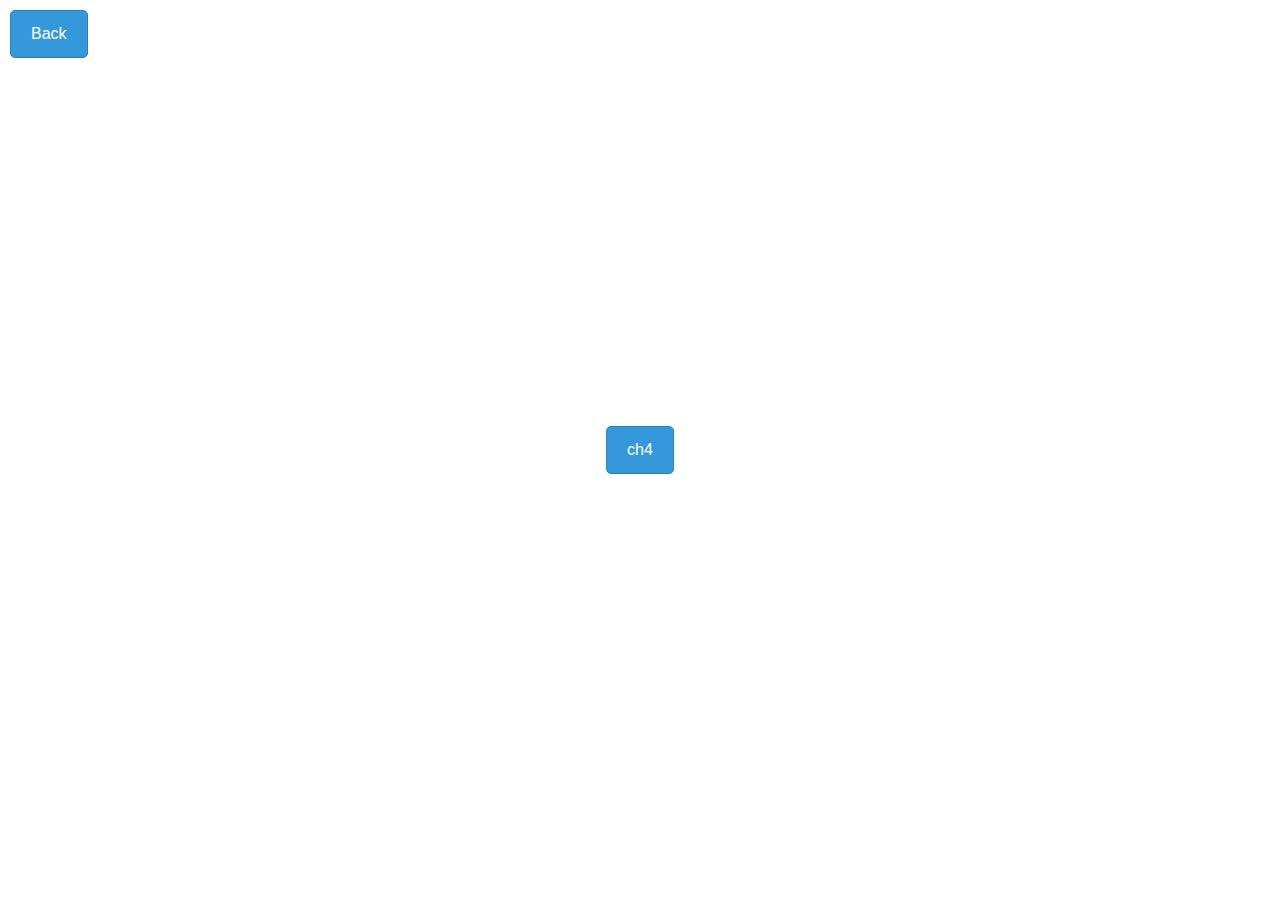
<file: index.html>
<!DOCTYPE html>

<!--
 // WEBSITE: https://themefisher.com
 // TWITTER: https://twitter.com/themefisher
 // FACEBOOK: https://www.facebook.com/themefisher
 // GITHUB: https://github.com/themefisher/
-->

<html lang="en">

<head>
    <meta charset="utf-8">
    <title>Home</title>
    <meta http-equiv="X-UA-Compatible" content="IE=edge">
    <meta name="viewport" content="width=device-width, initial-scale=1, shrink-to-fit=no">

    <!--Favicon-->
    <!-- THEME CSS
	================================================== -->
    <!-- Bootstrap -->
    <link rel="stylesheet" href="./theme/plugins/bulma/bulma.min.css">
    <!-- Themify -->
    <link rel="stylesheet" href="./theme/plugins/themify/css/themify-icons.css">
    <link rel="stylesheet" href="./theme/plugins/slick-carousel/slick-theme.css">
    <link rel="stylesheet" href="./theme/plugins/slick-carousel/slick.css">
    <!-- Slick Carousel -->
    <link rel="stylesheet" href="./theme/plugins/owl-carousel/owl.carousel.min.css">
    <link rel="stylesheet" href="./theme/plugins/owl-carousel/owl.theme.default.min.css">
    <link rel="stylesheet" href="./theme/plugins/magnific-popup/magnific-popup.css">
    <!-- manin stylesheet -->
    <link rel="stylesheet" href="./theme/css/style.css">
</head>
<style>
   body {
       margin: 0; /* Menghapus margin default pada body */
       padding: 0; /* Menghapus padding default pada body */
       font-family: Arial, sans-serif; /* Menggunakan font Arial atau font sans-serif */
   }

   .back-button {
       position: absolute;
       top: 10px; /* Jarak dari atas sebanyak 10 piksel */
       left: 10px; /* Jarak dari kiri sebanyak 10 piksel */
   }

   .back-button a {
       display: inline-block;
       padding: 10px 20px;
       text-decoration: none;
       background-color: #3498db; /* Warna latar belakang tombol */
       color: #ffffff; /* Warna teks pada tombol */
       border-radius: 5px; /* Sudut lengkung tombol */
       border: 1px solid #2980b9; /* Warna border tombol */
       transition: background-color 0.3s ease; /* Efek transisi saat hover */
   }

   .back-button a:hover {
       background-color: #2980b9; /* Warna latar belakang tombol saat hover */
   }
   .ch4 {
       position: absolute;
       top: 50%;
       left: 50%;
       transform: translate(-50%, -50%);
   }

   .ch4 a {
       display: inline-block;
       padding: 10px 20px;
       text-decoration: none;
       background-color: #3498db;
       color: #ffffff;
       border-radius: 5px;
       border: 1px solid #2980b9;
       transition: background-color 0.3s ease;
   }

   .ch4 a:hover {
       background-color: #2980b9;
   }
</style>
<body>
   <div class="back-button">
      <a href="https://fancyyy21.github.io/" onclick="history.back()">Back</a>
  </div>

   <div class="ch4">
      <a href="https://fancyyy21.github.io/Ch4/gis4">ch4</a>
  </div>
<!--footer end-->

<!-- THEME JAVASCRIPT FILES
================================================== -->
<!-- initialize jQuery Library -->
<script type="module" src="./theme/plugins/jquery/jquery.js"></script>
<!-- Owl caeousel -->
<script type="module" src="./theme/plugins/owl-carousel/owl.carousel.min.js"></script>
<script type="module" src="./theme/plugins/slick-carousel/slick.min.js"></script>
<script type="module" src="./theme/plugins/magnific-popup/magnific-popup.js"></script>
<!-- main js -->
<script type="module" src="./theme/js/custom.js"></script>


</body>
</html>
</file>
<file: theme/plugins/themify/css/themify-icons.css>
@font-face {
	font-family: 'themify';
	src:url('../fonts/themify.eot');
	src:url('../fonts/themify.eot?#iefix') format('embedded-opentype'),
		url('../fonts/themify.woff') format('woff'),
		url('../fonts/themify.ttf') format('truetype'),
		url('../fonts/themify.svg') format('svg');
	font-weight: normal;
	font-style: normal;
}

[class^="ti-"], [class*=" ti-"] {
	font-family: 'themify';
	speak: none;
	font-style: normal;
	font-weight: normal;
	font-variant: normal;
	text-transform: none;
	line-height: 1;

	/* Better Font Rendering =========== */
	-webkit-font-smoothing: antialiased;
	-moz-osx-font-smoothing: grayscale;
}

.ti-wand:before {
	content: "\e600";
}
.ti-volume:before {
	content: "\e601";
}
.ti-user:before {
	content: "\e602";
}
.ti-unlock:before {
	content: "\e603";
}
.ti-unlink:before {
	content: "\e604";
}
.ti-trash:before {
	content: "\e605";
}
.ti-thought:before {
	content: "\e606";
}
.ti-target:before {
	content: "\e607";
}
.ti-tag:before {
	content: "\e608";
}
.ti-tablet:before {
	content: "\e609";
}
.ti-star:before {
	content: "\e60a";
}
.ti-spray:before {
	content: "\e60b";
}
.ti-signal:before {
	content: "\e60c";
}
.ti-shopping-cart:before {
	content: "\e60d";
}
.ti-shopping-cart-full:before {
	content: "\e60e";
}
.ti-settings:before {
	content: "\e60f";
}
.ti-search:before {
	content: "\e610";
}
.ti-zoom-in:before {
	content: "\e611";
}
.ti-zoom-out:before {
	content: "\e612";
}
.ti-cut:before {
	content: "\e613";
}
.ti-ruler:before {
	content: "\e614";
}
.ti-ruler-pencil:before {
	content: "\e615";
}
.ti-ruler-alt:before {
	content: "\e616";
}
.ti-bookmark:before {
	content: "\e617";
}
.ti-bookmark-alt:before {
	content: "\e618";
}
.ti-reload:before {
	content: "\e619";
}
.ti-plus:before {
	content: "\e61a";
}
.ti-pin:before {
	content: "\e61b";
}
.ti-pencil:before {
	content: "\e61c";
}
.ti-pencil-alt:before {
	content: "\e61d";
}
.ti-paint-roller:before {
	content: "\e61e";
}
.ti-paint-bucket:before {
	content: "\e61f";
}
.ti-na:before {
	content: "\e620";
}
.ti-mobile:before {
	content: "\e621";
}
.ti-minus:before {
	content: "\e622";
}
.ti-medall:before {
	content: "\e623";
}
.ti-medall-alt:before {
	content: "\e624";
}
.ti-marker:before {
	content: "\e625";
}
.ti-marker-alt:before {
	content: "\e626";
}
.ti-arrow-up:before {
	content: "\e627";
}
.ti-arrow-right:before {
	content: "\e628";
}
.ti-arrow-left:before {
	content: "\e629";
}
.ti-arrow-down:before {
	content: "\e62a";
}
.ti-lock:before {
	content: "\e62b";
}
.ti-location-arrow:before {
	content: "\e62c";
}
.ti-link:before {
	content: "\e62d";
}
.ti-layout:before {
	content: "\e62e";
}
.ti-layers:before {
	content: "\e62f";
}
.ti-layers-alt:before {
	content: "\e630";
}
.ti-key:before {
	content: "\e631";
}
.ti-import:before {
	content: "\e632";
}
.ti-image:before {
	content: "\e633";
}
.ti-heart:before {
	content: "\e634";
}
.ti-heart-broken:before {
	content: "\e635";
}
.ti-hand-stop:before {
	content: "\e636";
}
.ti-hand-open:before {
	content: "\e637";
}
.ti-hand-drag:before {
	content: "\e638";
}
.ti-folder:before {
	content: "\e639";
}
.ti-flag:before {
	content: "\e63a";
}
.ti-flag-alt:before {
	content: "\e63b";
}
.ti-flag-alt-2:before {
	content: "\e63c";
}
.ti-eye:before {
	content: "\e63d";
}
.ti-export:before {
	content: "\e63e";
}
.ti-exchange-vertical:before {
	content: "\e63f";
}
.ti-desktop:before {
	content: "\e640";
}
.ti-cup:before {
	content: "\e641";
}
.ti-crown:before {
	content: "\e642";
}
.ti-comments:before {
	content: "\e643";
}
.ti-comment:before {
	content: "\e644";
}
.ti-comment-alt:before {
	content: "\e645";
}
.ti-close:before {
	content: "\e646";
}
.ti-clip:before {
	content: "\e647";
}
.ti-angle-up:before {
	content: "\e648";
}
.ti-angle-right:before {
	content: "\e649";
}
.ti-angle-left:before {
	content: "\e64a";
}
.ti-angle-down:before {
	content: "\e64b";
}
.ti-check:before {
	content: "\e64c";
}
.ti-check-box:before {
	content: "\e64d";
}
.ti-camera:before {
	content: "\e64e";
}
.ti-announcement:before {
	content: "\e64f";
}
.ti-brush:before {
	content: "\e650";
}
.ti-briefcase:before {
	content: "\e651";
}
.ti-bolt:before {
	content: "\e652";
}
.ti-bolt-alt:before {
	content: "\e653";
}
.ti-blackboard:before {
	content: "\e654";
}
.ti-bag:before {
	content: "\e655";
}
.ti-move:before {
	content: "\e656";
}
.ti-arrows-vertical:before {
	content: "\e657";
}
.ti-arrows-horizontal:before {
	content: "\e658";
}
.ti-fullscreen:before {
	content: "\e659";
}
.ti-arrow-top-right:before {
	content: "\e65a";
}
.ti-arrow-top-left:before {
	content: "\e65b";
}
.ti-arrow-circle-up:before {
	content: "\e65c";
}
.ti-arrow-circle-right:before {
	content: "\e65d";
}
.ti-arrow-circle-left:before {
	content: "\e65e";
}
.ti-arrow-circle-down:before {
	content: "\e65f";
}
.ti-angle-double-up:before {
	content: "\e660";
}
.ti-angle-double-right:before {
	content: "\e661";
}
.ti-angle-double-left:before {
	content: "\e662";
}
.ti-angle-double-down:before {
	content: "\e663";
}
.ti-zip:before {
	content: "\e664";
}
.ti-world:before {
	content: "\e665";
}
.ti-wheelchair:before {
	content: "\e666";
}
.ti-view-list:before {
	content: "\e667";
}
.ti-view-list-alt:before {
	content: "\e668";
}
.ti-view-grid:before {
	content: "\e669";
}
.ti-uppercase:before {
	content: "\e66a";
}
.ti-upload:before {
	content: "\e66b";
}
.ti-underline:before {
	content: "\e66c";
}
.ti-truck:before {
	content: "\e66d";
}
.ti-timer:before {
	content: "\e66e";
}
.ti-ticket:before {
	content: "\e66f";
}
.ti-thumb-up:before {
	content: "\e670";
}
.ti-thumb-down:before {
	content: "\e671";
}
.ti-text:before {
	content: "\e672";
}
.ti-stats-up:before {
	content: "\e673";
}
.ti-stats-down:before {
	content: "\e674";
}
.ti-split-v:before {
	content: "\e675";
}
.ti-split-h:before {
	content: "\e676";
}
.ti-smallcap:before {
	content: "\e677";
}
.ti-shine:before {
	content: "\e678";
}
.ti-shift-right:before {
	content: "\e679";
}
.ti-shift-left:before {
	content: "\e67a";
}
.ti-shield:before {
	content: "\e67b";
}
.ti-notepad:before {
	content: "\e67c";
}
.ti-server:before {
	content: "\e67d";
}
.ti-quote-right:before {
	content: "\e67e";
}
.ti-quote-left:before {
	content: "\e67f";
}
.ti-pulse:before {
	content: "\e680";
}
.ti-printer:before {
	content: "\e681";
}
.ti-power-off:before {
	content: "\e682";
}
.ti-plug:before {
	content: "\e683";
}
.ti-pie-chart:before {
	content: "\e684";
}
.ti-paragraph:before {
	content: "\e685";
}
.ti-panel:before {
	content: "\e686";
}
.ti-package:before {
	content: "\e687";
}
.ti-music:before {
	content: "\e688";
}
.ti-music-alt:before {
	content: "\e689";
}
.ti-mouse:before {
	content: "\e68a";
}
.ti-mouse-alt:before {
	content: "\e68b";
}
.ti-money:before {
	content: "\e68c";
}
.ti-microphone:before {
	content: "\e68d";
}
.ti-menu:before {
	content: "\e68e";
}
.ti-menu-alt:before {
	content: "\e68f";
}
.ti-map:before {
	content: "\e690";
}
.ti-map-alt:before {
	content: "\e691";
}
.ti-loop:before {
	content: "\e692";
}
.ti-location-pin:before {
	content: "\e693";
}
.ti-list:before {
	content: "\e694";
}
.ti-light-bulb:before {
	content: "\e695";
}
.ti-Italic:before {
	content: "\e696";
}
.ti-info:before {
	content: "\e697";
}
.ti-infinite:before {
	content: "\e698";
}
.ti-id-badge:before {
	content: "\e699";
}
.ti-hummer:before {
	content: "\e69a";
}
.ti-home:before {
	content: "\e69b";
}
.ti-help:before {
	content: "\e69c";
}
.ti-headphone:before {
	content: "\e69d";
}
.ti-harddrives:before {
	content: "\e69e";
}
.ti-harddrive:before {
	content: "\e69f";
}
.ti-gift:before {
	content: "\e6a0";
}
.ti-game:before {
	content: "\e6a1";
}
.ti-filter:before {
	content: "\e6a2";
}
.ti-files:before {
	content: "\e6a3";
}
.ti-file:before {
	content: "\e6a4";
}
.ti-eraser:before {
	content: "\e6a5";
}
.ti-envelope:before {
	content: "\e6a6";
}
.ti-download:before {
	content: "\e6a7";
}
.ti-direction:before {
	content: "\e6a8";
}
.ti-direction-alt:before {
	content: "\e6a9";
}
.ti-dashboard:before {
	content: "\e6aa";
}
.ti-control-stop:before {
	content: "\e6ab";
}
.ti-control-shuffle:before {
	content: "\e6ac";
}
.ti-control-play:before {
	content: "\e6ad";
}
.ti-control-pause:before {
	content: "\e6ae";
}
.ti-control-forward:before {
	content: "\e6af";
}
.ti-control-backward:before {
	content: "\e6b0";
}
.ti-cloud:before {
	content: "\e6b1";
}
.ti-cloud-up:before {
	content: "\e6b2";
}
.ti-cloud-down:before {
	content: "\e6b3";
}
.ti-clipboard:before {
	content: "\e6b4";
}
.ti-car:before {
	content: "\e6b5";
}
.ti-calendar:before {
	content: "\e6b6";
}
.ti-book:before {
	content: "\e6b7";
}
.ti-bell:before {
	content: "\e6b8";
}
.ti-basketball:before {
	content: "\e6b9";
}
.ti-bar-chart:before {
	content: "\e6ba";
}
.ti-bar-chart-alt:before {
	content: "\e6bb";
}
.ti-back-right:before {
	content: "\e6bc";
}
.ti-back-left:before {
	content: "\e6bd";
}
.ti-arrows-corner:before {
	content: "\e6be";
}
.ti-archive:before {
	content: "\e6bf";
}
.ti-anchor:before {
	content: "\e6c0";
}
.ti-align-right:before {
	content: "\e6c1";
}
.ti-align-left:before {
	content: "\e6c2";
}
.ti-align-justify:before {
	content: "\e6c3";
}
.ti-align-center:before {
	content: "\e6c4";
}
.ti-alert:before {
	content: "\e6c5";
}
.ti-alarm-clock:before {
	content: "\e6c6";
}
.ti-agenda:before {
	content: "\e6c7";
}
.ti-write:before {
	content: "\e6c8";
}
.ti-window:before {
	content: "\e6c9";
}
.ti-widgetized:before {
	content: "\e6ca";
}
.ti-widget:before {
	content: "\e6cb";
}
.ti-widget-alt:before {
	content: "\e6cc";
}
.ti-wallet:before {
	content: "\e6cd";
}
.ti-video-clapper:before {
	content: "\e6ce";
}
.ti-video-camera:before {
	content: "\e6cf";
}
.ti-vector:before {
	content: "\e6d0";
}
.ti-themify-logo:before {
	content: "\e6d1";
}
.ti-themify-favicon:before {
	content: "\e6d2";
}
.ti-themify-favicon-alt:before {
	content: "\e6d3";
}
.ti-support:before {
	content: "\e6d4";
}
.ti-stamp:before {
	content: "\e6d5";
}
.ti-split-v-alt:before {
	content: "\e6d6";
}
.ti-slice:before {
	content: "\e6d7";
}
.ti-shortcode:before {
	content: "\e6d8";
}
.ti-shift-right-alt:before {
	content: "\e6d9";
}
.ti-shift-left-alt:before {
	content: "\e6da";
}
.ti-ruler-alt-2:before {
	content: "\e6db";
}
.ti-receipt:before {
	content: "\e6dc";
}
.ti-pin2:before {
	content: "\e6dd";
}
.ti-pin-alt:before {
	content: "\e6de";
}
.ti-pencil-alt2:before {
	content: "\e6df";
}
.ti-palette:before {
	content: "\e6e0";
}
.ti-more:before {
	content: "\e6e1";
}
.ti-more-alt:before {
	content: "\e6e2";
}
.ti-microphone-alt:before {
	content: "\e6e3";
}
.ti-magnet:before {
	content: "\e6e4";
}
.ti-line-double:before {
	content: "\e6e5";
}
.ti-line-dotted:before {
	content: "\e6e6";
}
.ti-line-dashed:before {
	content: "\e6e7";
}
.ti-layout-width-full:before {
	content: "\e6e8";
}
.ti-layout-width-default:before {
	content: "\e6e9";
}
.ti-layout-width-default-alt:before {
	content: "\e6ea";
}
.ti-layout-tab:before {
	content: "\e6eb";
}
.ti-layout-tab-window:before {
	content: "\e6ec";
}
.ti-layout-tab-v:before {
	content: "\e6ed";
}
.ti-layout-tab-min:before {
	content: "\e6ee";
}
.ti-layout-slider:before {
	content: "\e6ef";
}
.ti-layout-slider-alt:before {
	content: "\e6f0";
}
.ti-layout-sidebar-right:before {
	content: "\e6f1";
}
.ti-layout-sidebar-none:before {
	content: "\e6f2";
}
.ti-layout-sidebar-left:before {
	content: "\e6f3";
}
.ti-layout-placeholder:before {
	content: "\e6f4";
}
.ti-layout-menu:before {
	content: "\e6f5";
}
.ti-layout-menu-v:before {
	content: "\e6f6";
}
.ti-layout-menu-separated:before {
	content: "\e6f7";
}
.ti-layout-menu-full:before {
	content: "\e6f8";
}
.ti-layout-media-right-alt:before {
	content: "\e6f9";
}
.ti-layout-media-right:before {
	content: "\e6fa";
}
.ti-layout-media-overlay:before {
	content: "\e6fb";
}
.ti-layout-media-overlay-alt:before {
	content: "\e6fc";
}
.ti-layout-media-overlay-alt-2:before {
	content: "\e6fd";
}
.ti-layout-media-left-alt:before {
	content: "\e6fe";
}
.ti-layout-media-left:before {
	content: "\e6ff";
}
.ti-layout-media-center-alt:before {
	content: "\e700";
}
.ti-layout-media-center:before {
	content: "\e701";
}
.ti-layout-list-thumb:before {
	content: "\e702";
}
.ti-layout-list-thumb-alt:before {
	content: "\e703";
}
.ti-layout-list-post:before {
	content: "\e704";
}
.ti-layout-list-large-image:before {
	content: "\e705";
}
.ti-layout-line-solid:before {
	content: "\e706";
}
.ti-layout-grid4:before {
	content: "\e707";
}
.ti-layout-grid3:before {
	content: "\e708";
}
.ti-layout-grid2:before {
	content: "\e709";
}
.ti-layout-grid2-thumb:before {
	content: "\e70a";
}
.ti-layout-cta-right:before {
	content: "\e70b";
}
.ti-layout-cta-left:before {
	content: "\e70c";
}
.ti-layout-cta-center:before {
	content: "\e70d";
}
.ti-layout-cta-btn-right:before {
	content: "\e70e";
}
.ti-layout-cta-btn-left:before {
	content: "\e70f";
}
.ti-layout-column4:before {
	content: "\e710";
}
.ti-layout-column3:before {
	content: "\e711";
}
.ti-layout-column2:before {
	content: "\e712";
}
.ti-layout-accordion-separated:before {
	content: "\e713";
}
.ti-layout-accordion-merged:before {
	content: "\e714";
}
.ti-layout-accordion-list:before {
	content: "\e715";
}
.ti-ink-pen:before {
	content: "\e716";
}
.ti-info-alt:before {
	content: "\e717";
}
.ti-help-alt:before {
	content: "\e718";
}
.ti-headphone-alt:before {
	content: "\e719";
}
.ti-hand-point-up:before {
	content: "\e71a";
}
.ti-hand-point-right:before {
	content: "\e71b";
}
.ti-hand-point-left:before {
	content: "\e71c";
}
.ti-hand-point-down:before {
	content: "\e71d";
}
.ti-gallery:before {
	content: "\e71e";
}
.ti-face-smile:before {
	content: "\e71f";
}
.ti-face-sad:before {
	content: "\e720";
}
.ti-credit-card:before {
	content: "\e721";
}
.ti-control-skip-forward:before {
	content: "\e722";
}
.ti-control-skip-backward:before {
	content: "\e723";
}
.ti-control-record:before {
	content: "\e724";
}
.ti-control-eject:before {
	content: "\e725";
}
.ti-comments-smiley:before {
	content: "\e726";
}
.ti-brush-alt:before {
	content: "\e727";
}
.ti-youtube:before {
	content: "\e728";
}
.ti-vimeo:before {
	content: "\e729";
}
.ti-twitter:before {
	content: "\e72a";
}
.ti-time:before {
	content: "\e72b";
}
.ti-tumblr:before {
	content: "\e72c";
}
.ti-skype:before {
	content: "\e72d";
}
.ti-share:before {
	content: "\e72e";
}
.ti-share-alt:before {
	content: "\e72f";
}
.ti-rocket:before {
	content: "\e730";
}
.ti-pinterest:before {
	content: "\e731";
}
.ti-new-window:before {
	content: "\e732";
}
.ti-microsoft:before {
	content: "\e733";
}
.ti-list-ol:before {
	content: "\e734";
}
.ti-linkedin:before {
	content: "\e735";
}
.ti-layout-sidebar-2:before {
	content: "\e736";
}
.ti-layout-grid4-alt:before {
	content: "\e737";
}
.ti-layout-grid3-alt:before {
	content: "\e738";
}
.ti-layout-grid2-alt:before {
	content: "\e739";
}
.ti-layout-column4-alt:before {
	content: "\e73a";
}
.ti-layout-column3-alt:before {
	content: "\e73b";
}
.ti-layout-column2-alt:before {
	content: "\e73c";
}
.ti-instagram:before {
	content: "\e73d";
}
.ti-google:before {
	content: "\e73e";
}
.ti-github:before {
	content: "\e73f";
}
.ti-flickr:before {
	content: "\e740";
}
.ti-facebook:before {
	content: "\e741";
}
.ti-dropbox:before {
	content: "\e742";
}
.ti-dribbble:before {
	content: "\e743";
}
.ti-apple:before {
	content: "\e744";
}
.ti-android:before {
	content: "\e745";
}
.ti-save:before {
	content: "\e746";
}
.ti-save-alt:before {
	content: "\e747";
}
.ti-yahoo:before {
	content: "\e748";
}
.ti-wordpress:before {
	content: "\e749";
}
.ti-vimeo-alt:before {
	content: "\e74a";
}
.ti-twitter-alt:before {
	content: "\e74b";
}
.ti-tumblr-alt:before {
	content: "\e74c";
}
.ti-trello:before {
	content: "\e74d";
}
.ti-stack-overflow:before {
	content: "\e74e";
}
.ti-soundcloud:before {
	content: "\e74f";
}
.ti-sharethis:before {
	content: "\e750";
}
.ti-sharethis-alt:before {
	content: "\e751";
}
.ti-reddit:before {
	content: "\e752";
}
.ti-pinterest-alt:before {
	content: "\e753";
}
.ti-microsoft-alt:before {
	content: "\e754";
}
.ti-linux:before {
	content: "\e755";
}
.ti-jsfiddle:before {
	content: "\e756";
}
.ti-joomla:before {
	content: "\e757";
}
.ti-html5:before {
	content: "\e758";
}
.ti-flickr-alt:before {
	content: "\e759";
}
.ti-email:before {
	content: "\e75a";
}
.ti-drupal:before {
	content: "\e75b";
}
.ti-dropbox-alt:before {
	content: "\e75c";
}
.ti-css3:before {
	content: "\e75d";
}
.ti-rss:before {
	content: "\e75e";
}
.ti-rss-alt:before {
	content: "\e75f";
}
</file>
<file: theme/css/style.css>
/**
 * WEBSITE: https://themefisher.com
 * TWITTER: https://twitter.com/themefisher
 * FACEBOOK: https://www.facebook.com/themefisher
 * GITHUB: https://github.com/themefisher/
 */

/*
Author       : Revolve
Template Name: Minimal Blog Template
Author URI : https://themefisher.com/
Description: Revolve,blog,minimal,multipage,contact 
Version      : 1.0
*/
/*------------------------------------------------------------------
[TABLE OF CONTENTS]

1. BASE

  1.1. Typography
  1.2. Common Styles

2. HEADER

  2.1. Navigation
  2.2. Site Search
  2.3. Top Navigation

3. TRANDING NEWS

4. POST STYLES

  4.1. Post Title
  4.2. Post Meta
  4.3. Post Overlay
  4.4. Post Block
  4.5. Post List
  4.6. Post Slider
  4.7. Side Post Slider
  4.8. Pagination

5. POST SINGLE STYLES

  5.1. Single Post Title
  5.2. Feature Image
  5.3. Post Ads
  5.4. Post Tag
  5.5. Post Share Widget
  5.6. Post Navigation
  5.7. Author Box
  5.8. Comment Styles

6. FEATURE POST STYLES

7. POST CATEGORY STYLES

8. SIDEBAR

  8.1. Social Pages
  8.2. Sidebar Widget Common Styles
  8.3. Sidebar Nav
  8.4. Newsletter
  8.5. Tags
  8.6. Review Post 
  8.7. Top Authors

9. VIDEO GALLERY

10. CONTACT

11. FOOTER

12. RESPONSIVE STYLES

-------------------------------------------------------------------*/
/*=== MEDIA QUERY ===*/
/* 1.1. Typography
================================================== */
@import url("https://fonts.googleapis.com/css?family=Montserrat:300,400,700|Lato:400,600,700");
@import url("https://fonts.googleapis.com/css?family=Lora:400,700|Open+Sans|Unna:400,700&display=swap");
body, p {
  font-family: "Open Sans", sans-serif;
  line-height: 26px;
  font-size: 16px;
  text-rendering: optimizeLegibility;
  color: #666;
  font-weight: 400;
}

html {
  overflow-x: hidden;
  width: 100%;
  height: 100%;
}

h1, .h1, h2, .h2, h3, .h3, h4, .h4, h5, .h5, h6, .h6 {
  color: #1c1c1c;
  font-weight: 600;
  font-family: "Unna", serif;
  margin-bottom: 0.5rem;
}

h1, .h1 {
  font-size: 38px;
  line-height: 48px;
}

h2, .h2 {
  font-size: 32px;
  line-height: 36px;
  font-weight: 700;
}

h3, .h3 {
  font-size: 24px;
  font-weight: 700;
}

h4, .h4 {
  font-size: 20px;
  line-height: 28px;
}

h5, .h5 {
  font-size: 16px;
  line-height: 26px;
}

h6, .h6 {
  font-size: 14px;
  line-height: 22px;
}

.font-extra {
  font-family: "Lora", serif;
}

p, ol, ul {
  margin-bottom: 1rem;
}

/* 1.2. Common styles
================================================== */
body {
  background: #fff;
  color: #575769;
}

html,
body {
  height: 100%;
}

a {
  transition: all 0.3s ease-in-out;
  color: #000;
}
a:link, a:visited {
  text-decoration: none;
}
a:hover {
  color: #ce8460;
}
a.read-more {
  margin-top: 10px;
  display: inline-block;
  color: #ce8460;
  text-transform: uppercase;
  font-size: 15px;
  font-weight: 600;
  letter-spacing: 2px;
}
a.read-more:hover {
  color: #000;
}

.section-padding {
  padding: 70px 0;
  position: relative;
}

.section-sm {
  padding: 30px 0;
}

a:focus {
  outline: 0;
}

/* Input form */
.input {
  box-shadow: none;
  border: 1px solid transparent;
  padding: 12px 20px;
  background: #f0f1f4;
  font-size: 14px;
  border-radius: 2px;
  height: unset;
  border-radius: 0;
}
.input:focus {
  box-shadow: none;
  border: 1px solid #ce8460;
}

blockquote {
  position: relative;
  padding: 0px 50px 30px 40px;
  margin: 50px 0 40px;
  font-size: 20px;
  line-height: 34px;
  font-family: "Lora", serif;
  font-weight: 400;
  font-style: italic;
  text-align: center;
}

/* Button */
.btn {
  border-radius: 0px;
  padding: 10px 30px;
  font-weight: 600;
  text-transform: uppercase;
  color: #fff;
  transition: 350ms;
  letter-spacing: 1px;
  font-size: 13px;
  border: 1px solid transparent;
  display: inline-block;
  cursor: pointer;
}

.btn-primary {
  background: #ce8460;
}
.btn-primary:hover {
  background: #000;
  color: #fff;
  border-color: #000;
}

.btn-dark {
  background: #292931;
}

.btn-dark:hover,
.btn-white.btn-primary:hover {
  background: #272d33;
  color: #fff;
}

.btn-grey {
  background: #ce8460;
  border-color: #ce8460;
  color: #fff;
}
.btn-grey:hover {
  background: transparent;
  border-color: #ce8460;
  color: #000;
}

.slick-slide {
  outline: 0;
}

.letter-spacing {
  letter-spacing: 3px;
}

.font-sm {
  font-size: 12px !important;
}

.text-color {
  color: #ce8460;
}

.bg-grey {
  background: #f8efea;
}

.gray-bg {
  background: #f5f5f5;
}

.padding-bottom {
  padding-bottom: 120px;
}

.padding-top {
  padding-top: 120px;
}

@media (max-width: 1023px) {
  .container {
    max-width: 765px;
  }
}
@media (max-width: 768px) {
  .container {
    max-width: 540px;
  }
}

.container,
.container-fluid {
  padding-left: 15px;
  padding-right: 15px;
}

.column {
  padding: 15px;
}

.columns {
  margin-left: -15px;
  margin-right: -15px;
  margin-top: -15px;
}

.columns:last-child {
  margin-bottom: -15px;
}

.list-inline {
  padding-left: 0;
  list-style: none;
}
.list-inline .list-inline-item {
  display: inline-block;
}
.list-inline .list-inline-item:not(:last-child) {
  margin-right: 0.5rem;
}

.w-100 {
  width: 100%;
}

.h-100 {
  height: 100%;
}

.ml-auto {
  margin-left: auto !important;
}

.text-white {
  color: #fff;
}

.text-muted {
  color: #6c757d !important;
}

@media only screen and (min-width: 1023px) {
  .is-block-desktop {
    display: block !important;
  }
}
.input::-moz-placeholder, .textarea::-moz-placeholder, .select select::-moz-placeholder {
  color: unset;
}

.input::-webkit-input-placeholder, .textarea::-webkit-input-placeholder, .select select::-webkit-input-placeholder {
  color: unset;
}

.input:-moz-placeholder, .textarea:-moz-placeholder, .select select:-moz-placeholder {
  color: unset;
}

.input:-ms-input-placeholder, .textarea:-ms-input-placeholder, .select select:-ms-input-placeholder {
  color: unset;
}

.slick-dots {
  z-index: 99;
}

.border-0 {
  border: 0px !important;
}

.border {
  border: 1px solid #dee2e6 !important;
}

.border-top {
  border-top: 1px solid #dee2e6 !important;
}

.border-right {
  border-right: 1px solid #dee2e6 !important;
}

.border-bottom {
  border-bottom: 1px solid #dee2e6 !important;
}

.border-left {
  border-left: 1px solid #dee2e6 !important;
}

.clearfix::after {
  display: block;
  clear: both;
  content: "";
}

.navigation .navbar-brand {
  align-items: center;
  min-height: auto;
}
.navigation .navbar-brand .navbar-item {
  padding-left: 0;
  padding-right: 0;
}
.navigation.navbar {
  background-color: transparent !important;
}
.navigation .navbar-item img {
  max-height: initial;
}
.navigation .navbar-start {
  margin-left: auto;
}
.navigation .navbar-end {
  margin-left: 0;
}
.navigation .navbar-link::after {
  display: none !important;
}
.navigation .navbar-logout::after {
  display: none !important;
}
.navigation .navbar-item.has-dropdown:focus .navbar-link,
.navigation .navbar-item.has-dropdown:hover .navbar-link {
  background-color: transparent !important;
  outline: 0;
  color: #ce8460;
}
.navigation .navbar-item.has-dropdown:focus .navbar-logout,
.navigation .navbar-item.has-dropdown:hover .navbar-logout {
  background-color: transparent !important;
  outline: 0;
  color: #ce8460;
}
.navigation .navbar-link:focus,
.navigation .navbar-link:focus-within,
.navigation .navbar-link:hover,
.navigation .navbar-logout:focus,
.navigation .navbar-logout:focus-within,
.navigation .navbar-logout:hover,
.navigation a.navbar-item.is-active,
.navigation a.navbar-item:focus,
.navigation a.navbar-item:focus-within,
.navigation a.navbar-item:hover {
  background-color: transparent;
  color: #ce8460;
}
.navigation .navbar-link:not(.is-arrowless) {
  padding-right: 1.1rem;
}
.navigation .navbar-link {
  padding: 0.75rem 1.1rem;
}
.navigation .navbar-logout:not(.is-arrowless) {
  padding-right: 1.1rem;
}
.navigation .navbar-logout {
  padding: 0.75rem 1.1rem;
}
.navigation .navbar-dropdown {
  margin-left: 0px;
  transition: all 300ms;
  width: 250px;
  height: auto;
  padding: 0px;
  border-radius: 0px;
  opacity: 0;
  visibility: hidden;
  overflow: hidden;
  border: 2px solid rgba(0, 0, 0, 0.03);
  color: #fff;
  background-color: #000;
  display: block;
}
@media (max-width: 1023px) {
  .navigation .navbar-dropdown {
    display: none;
    width: auto;
    opacity: 1;
    visibility: visible;
    transform: translateY(0) !important;
  }
}
.navigation .navbar-dropdown a {
  font-weight: 400;
  color: #fff;
  background: #000;
  padding: 15px;
  min-width: 210px;
  line-height: 20px;
  text-transform: uppercase;
  font-size: 12px;
  letter-spacing: 1px;
  padding: 12px 20px;
}
.navigation .navbar-dropdown a:hover {
  background: #111;
  color: #fff;
  padding-left: 20px;
}
.navigation .has-dropdown:hover .navbar-dropdown {
  visibility: visible;
  opacity: 1;
  transform: translateY(-10px);
}

@media (max-width: 1023px) {
  .navbar-menu {
    text-align: center;
    padding-top: 15px;
    padding-bottom: 23px;
  }
  .navbar-menu .navbar-end {
    margin-top: 15px;
  }
}
.navbar-menu .navbar-item {
  transition: all 500ms ease;
  font-family: "Open Sans", sans-serif;
  text-transform: uppercase;
  font-size: 14px;
  font-weight: 600;
  padding: 25px 0px;
  color: #000;
}
@media (max-width: 1023px) {
  .navbar-menu .navbar-item {
    padding: 0px;
  }
}
.navbar-menu .navbar-item:hover {
  color: #ce8460 !important;
}

.header-socials a {
  font-size: 12px;
  padding: 0px 5px;
}

.header-socials-2 a {
  padding: 0px 5px;
  font-size: 14px;
}
.header-socials-2 a:hover {
  color: #ce8460;
}

.bg-dark {
  background: #111111 !important;
}

.navigation-dark .navbar-link {
  color: #fff;
  font-weight: 400;
  font-size: 14px;
}
.navigation-dark .navbar-logout {
  color: red;
  font-weight: 400;
  font-size: 18px;
}
.navigation-dark .header-socials-2 a {
  color: rgba(255, 255, 255, 0.7);
}
.navigation-dark .header-socials-2 a:hover {
  color: #ce8460;
}
.navigation-dark .navbar-burger {
  color: #fff;
  background-color: rgba(255, 255, 255, 0.1) !important;
}
@media (max-width: 1023px) {
  .navigation-dark .navbar-menu {
    background-color: #1f1f1f;
  }
}

.navbar-burger {
  background-color: rgba(0, 0, 0, 0.03) !important;
}

.navigation.menu-white .navbar-nav .nav-link {
  color: #fff;
}

.header-socials-2 a {
  padding: 0px 5px;
  font-size: 14px;
  color: rgba(0, 0, 0, 0.7);
}

.search a {
  color: #000;
  font-size: 14px;
  color: rgba(0, 0, 0, 0.7);
}

/*-------------------------------
overlay search
-------------------------------*/
.search-wrap {
  position: relative;
  z-index: 1200;
  float: right;
  top: 20px;
  right: 16px;
}

.toggle-wrap {
  position: relative;
}

.search_toggle {
  cursor: pointer;
}

.overlay {
  position: fixed;
  background: #1f1f1f;
  top: 0;
  left: 0;
  width: 100%;
  height: 0%;
  opacity: 0;
  visibility: hidden;
  transition: opacity 0.35s, visibility 0.35s, height 0.4s;
  overflow: hidden;
}

.overlay.open {
  opacity: 1;
  visibility: visible;
  height: 100%;
}

.overlay.open .column md-3 {
  opacity: 1;
  transform: translateY(-100px);
  transition: transform 0.5s, opacity 0.5s;
}

.overlay.open .column md-3:first-child {
  transition-delay: 0.4s;
}

.overlay.open .column md-3:nth-child(2) {
  transition-delay: 0.45s;
}

.overlay.open .column md-3:nth-child(3) {
  transition-delay: 0.5s;
}

.overlay.open .column md-3:nth-child(4) {
  transition-delay: 0.55s;
}

.overlay .column md-3 {
  opacity: 0;
  transform: translate3d(0, 0, 0);
}

.overlay .search-form {
  position: relative;
  height: 300px;
  padding-top: 120px;
  background: #222222;
}

.overlay .search-form input {
  background: transparent;
  border: none;
  font-size: 56px;
  height: 60px;
  color: #fff;
}

.overlay .search-form input:focus {
  box-shadow: none;
}

.overlay nav,
.overlay .search-blog-post {
  position: relative;
  height: 60%;
  top: 55%;
  transform: translateY(-50%);
  font-size: 1.5rem;
}

.overlay .search-blog-post .post-header h3 {
  font-size: 16px;
  line-height: 26px;
}

.overlay .search-blog-post .post-header h3 a {
  color: #fff;
}

.overlay .search-blog-post .post-header h3 a:hover {
  color: #cba866;
}

.overlay .search-blog-post .post-meta {
  font-size: 14px;
}

.search-blog-title {
  position: relative;
  top: 3.5rem;
}

@media (max-width: 1024px) {
  .overlay .search-form {
    height: 200px;
    padding-top: 70px;
  }
}
@media (max-width: 768px) {
  .overlay nav,
.overlay .search-blog-post {
    top: 50%;
  }
}
@media (max-width: 767px) {
  .overlay nav,
.overlay .search-blog-post,
.search-blog-title {
    display: none;
  }
  .overlay .search-form {
    height: 100%;
    padding-top: 50%;
  }
  .overlay .search-form input {
    font-size: 24px;
  }
}
.sidebar {
  position: relative;
  overflow: hidden;
  width: 100%;
  height: 100%;
}

.content {
  width: calc(100% - 180px);
  margin: 0 auto;
  padding-left: 220px;
}

.sidebar-sticky {
  position: fixed;
  left: 0px;
  top: 0px;
  background-color: #fff;
  padding: 30px;
  z-index: 99999;
  height: 100%;
  width: 220px;
  border-right: 2px solid #eee;
}

.sidebar-menu {
  padding: 80px 0 150px;
}
.sidebar-menu li {
  display: block;
}
.sidebar-menu li > a {
  position: relative;
  z-index: 1;
}
.sidebar-menu li > a::after {
  position: absolute;
  content: "";
  height: 100%;
  width: 0;
  left: -15px;
  top: 0;
  z-index: -1;
  background-color: rgb(252, 247, 247);
  transition: 0.3s;
}
.sidebar-menu li > a:hover::after {
  width: calc(90% + 30px);
}
.sidebar-menu a {
  color: #000;
  display: block;
  line-height: 26px;
  text-transform: uppercase;
  font-size: 14px;
  font-weight: 700;
  padding-left: 0px;
  letter-spacing: 1px;
  padding: 10px 0;
}
.sidebar-menu .dropdown-menu {
  margin-left: 0px;
  min-width: 170px;
  height: auto;
  padding: 0px;
  border-radius: 0px;
  border: 2px solid rgba(0, 0, 0, 0.03);
  color: #fff;
  background-color: #000;
  position: absolute;
  opacity: 0;
  visibility: hidden;
  display: block;
  left: calc(100% - 10px);
  top: 0;
  transition: all 0.3s;
}
.sidebar-menu .dropdown-menu a {
  font-weight: 400;
  color: #fff;
  background: #000;
  padding: 15px;
  line-height: 20px;
  text-transform: uppercase;
  font-size: 12px;
  letter-spacing: 1px;
  padding: 12px 20px;
}
.sidebar-menu .dropdown-menu a:hover {
  background: #111;
  color: #fff;
  padding-left: 20px;
}
.sidebar-menu .dropdown:hover .dropdown-menu {
  opacity: 1;
  visibility: visible;
  left: 100%;
  transition-delay: 0.27s;
}

.header-social-wrapper {
  position: absolute;
  bottom: 20px;
  display: inline-block;
  margin: 10px 0 0;
  z-index: 100;
}

.header-social-wrapper ul li a {
  font-size: 13px;
  line-height: 32px;
  width: 30px;
  height: 30px;
  margin-bottom: 5px;
  text-align: center;
  background: rgba(170, 144, 144, 0.15);
  display: inline-block;
  color: rgba(0, 0, 0, 0.7);
}
.header-social-wrapper ul li a:hover {
  background: #ce8460;
  color: #fff;
}

.header-top {
  position: relative !important;
}

.navigation-dark .navbar-toggler span {
  color: #fff;
}

.navigation-2.navigation .nav-link {
  padding: 25px 8px;
}

.dark-header-socials {
  text-align: left;
}
.dark-header-socials a {
  color: #fff;
  padding: 0px 10px;
}
.dark-header-socials a:hover {
  color: #ce8460;
}

@media (max-width: 400px) {
  .header-left {
    text-align: right;
    position: absolute;
    right: 0;
    z-index: 10001;
    height: 50px;
    overflow: hidden;
    top: 13px;
  }
  .navigation .menu li {
    padding-left: 0px;
  }
  .dropdown-menu {
    display: none;
  }
  .dropdown:hover .dropdown-menu {
    visibility: visible;
    opacity: 1;
    display: block;
  }
  .navigation-2.navigation .nav-link {
    padding: 15px 8px;
  }
  .navbar-nav .nav-link {
    padding: 16px 0px;
  }
  .content {
    width: 100%;
    padding: 30px;
  }
}
@media (max-width: 575px) {
  .header-left {
    text-align: right;
    position: absolute;
    right: 20px;
    z-index: 10001;
    height: 50px;
    overflow: hidden;
    top: 13px;
  }
  .navigation .menu li {
    padding-left: 0px;
  }
  .dropdown-menu {
    display: none;
  }
  .dropdown:hover .dropdown-menu {
    visibility: visible;
    opacity: 1;
    display: block;
  }
  .navigation-2.navigation .nav-link {
    padding: 15px 8px;
  }
  .navbar-nav .nav-link {
    padding: 16px 0px;
  }
  .content {
    width: 100%;
    padding: 30px;
  }
}
@media (max-width: 768px) {
  .header-left {
    text-align: right;
    position: absolute;
    right: 20px;
    z-index: 10001;
    height: 50px;
    overflow: hidden;
    top: 13px;
  }
  .navigation .menu li {
    padding-left: 0px;
  }
  .dropdown-menu {
    display: none;
  }
  .dropdown:hover .dropdown-menu {
    visibility: visible;
    opacity: 1;
    display: block;
  }
  .navigation-2.navigation .nav-link {
    padding: 15px 8px;
  }
  .navbar-nav .nav-link {
    padding: 16px 0px;
  }
  .content {
    width: 100%;
    padding: 30px;
  }
}
@media (max-width: 1023px) {
  .header-left {
    text-align: right;
    position: absolute;
    right: 20px;
    z-index: 10001;
    height: 50px;
    overflow: hidden;
    top: 13px;
  }
  .navigation .menu li {
    padding-left: 0px;
  }
  .dropdown-menu {
    display: none;
  }
  .dropdown:hover .dropdown-menu {
    visibility: visible;
    opacity: 1;
    display: block;
  }
  .navigation-2.navigation .nav-link {
    padding: 15px 8px;
  }
  .navbar-nav .nav-link {
    padding: 16px 0px;
  }
  .content {
    width: 100%;
    padding: 30px;
  }
}
.banner {
  position: relative;
  margin-bottom: 130px;
}

.banner-content {
  position: absolute;
  content: "";
  left: 0px;
  right: 0px;
  margin: 0 auto;
  width: 70%;
  bottom: -120px;
  background: #fff;
  padding: 50px 80px;
}

.slider-item {
  margin: 0px 10px;
}
.slider-item img {
  width: 100%;
}

.slider-item-content {
  position: relative;
}

.slider-post-content {
  position: absolute;
  bottom: 38px;
  padding: 20px;
  background: #fff;
  width: 90%;
  text-align: center;
  margin: 0 auto;
  left: 0px;
  right: 0px;
}

@media (max-width: 400px) {
  .banner-content {
    position: relative;
    width: 100%;
    padding: 50px 15px;
    bottom: 0px;
  }
}
@media (max-width: 575px) {
  .banner-content {
    position: relative;
    width: 100%;
    padding: 50px 15px;
    bottom: 0px;
  }
}
@media (max-width: 768px) {
  .banner-content {
    position: relative;
    width: 100%;
    padding: 50px 15px;
    bottom: 0px;
  }
}
.category-item {
  position: relative;
  transition: all 0.25s ease-in-out;
}
.category-item .content {
  position: absolute;
  content: "";
  left: 0px;
  right: 0px;
  background: #fff;
  padding: 25px 30px;
  bottom: -60px;
  text-align: center;
  width: 90%;
  margin: 0 auto;
  transition: all 0.25s ease-in-out;
}
.category-item .category-img {
  overflow: hidden;
  position: relative;
}
.category-item .category-img img {
  transition: all 0.25s ease-in-out;
}
.category-item .category-img:hover img {
  transform: translateY(-20px);
}

.post-list .cat-name {
  color: #ce8460;
}
.post-list .post-view {
  position: relative;
  padding-left: 10px;
  margin-left: 10px;
}
.post-list .post-view:before {
  position: absolute;
  content: "";
  left: -10px;
  top: 13px;
  width: 10px;
  height: 1px;
  background: #000;
}

.post-article {
  padding-left: 40px;
}

.label-date .day {
  font-weight: 700;
  display: block;
}

.label-date span.month {
  font-size: 11px;
  line-height: 1em;
}

.label-date span.day {
  font-size: 20px;
  line-height: 1em;
  font-weight: 700;
  margin-bottom: 7px;
}

.label-date span {
  display: block;
}

.label-date {
  width: 64px;
  border: 2px solid #eee;
  background-color: #fff;
  padding: 12px 5px;
  text-align: center;
  z-index: 9;
  position: absolute;
  margin-top: -80px;
}

.post-content-grid {
  padding: 20px;
}
.post-content-grid p {
  font-size: 14px;
  margin-top: 15px;
}

.subscribe-home .input {
  background: #fff;
}

.post-quote {
  padding: 60px 40px;
  position: relative;
  z-index: 1;
}
.post-quote:before {
  position: absolute;
  content: "";
  left: 0px;
  top: 0px;
  width: 100%;
  height: 100%;
  background: rgba(0, 0, 0, 0.8);
  z-index: -1;
}
.post-quote h3 {
  color: #fff;
}
.post-quote p {
  color: rgba(255, 255, 255, 0.7);
}

.post_gallery.owl-theme .owl-nav {
  position: absolute;
  top: 50%;
  width: 100%;
  margin-top: -15px;
}

.post_gallery.owl-theme .owl-nav .owl-prev {
  width: 35px;
  height: 53px;
  line-height: 15px;
  font-size: 20px;
  float: left;
  background: #ce8460;
  color: #fff;
}

.post_gallery.owl-theme .owl-nav .owl-next {
  float: right;
  background: #ce8460;
  color: #fff;
  width: 35px;
  height: 53px;
  line-height: 15px;
  font-size: 20px;
}

.play-btn {
  line-height: 45px;
  position: absolute;
  top: 33%;
  left: 0px;
  width: 120px;
  height: 120px;
  text-align: center;
  border-radius: 50%;
  right: 0px;
  margin: 0 auto;
  font-size: 37px;
  padding-top: 38px;
  background: #ce8460;
  color: #fff;
}
.play-btn:hover {
  background: #fff;
  color: #ce8460;
}

@media (max-width: 575px) {
  .category-item .content {
    position: relative;
    bottom: 0px;
  }
  .play-btn {
    width: 90px;
    height: 90px;
    font-size: 30px;
    padding-top: 24px;
  }
}
@media (max-width: 400px) {
  .category-item .content {
    position: relative;
    bottom: 0px;
  }
  .play-btn {
    width: 90px;
    height: 90px;
    font-size: 30px;
    padding-top: 24px;
  }
}
@media (max-width: 768px) {
  .category-item .content {
    position: relative;
    bottom: 0px;
  }
}
.sidebar-widget .widget-title {
  text-transform: uppercase;
  font-size: 16px;
  letter-spacing: 1px;
  position: relative;
  padding-bottom: 10px;
  margin-bottom: 30px;
}
.sidebar-widget .widget-title:after {
  position: absolute;
  bottom: 0;
  overflow: hidden;
  width: 15px;
  height: 1px;
  border-top: 1px solid;
  content: "";
  left: 50%;
  margin-left: -8px;
}
.sidebar-widget.about .about-author img {
  border-radius: 100%;
  width: 180px;
  height: 180px;
  border: 5px solid #eee;
}
.sidebar-widget.subscribe {
  border: 2px solid #000;
  margin-left: 550px;
  margin-right: 550px;
  margin-top: 100px;
  margin-bottom: 100px;
  padding-top: 30px;
  padding-bottom: 30px;
  padding-left: 70px;
  padding-right: 70px;
}
.sidebar-widget.kosong {
  display: flex;
  justify-content: center;
  align-items: center;
}
.sidebar-widget.category li {
  padding: 10px 0px;
  border-bottom: 1px solid rgba(0, 0, 0, 0.06);
}
.sidebar-widget.category li span {
  display: inline-block;
  background: #ce8460;
  color: #fff;
  width: 30px;
  height: 30px;
  text-align: center;
  border-radius: 2px;
  line-height: 30px;
}
.sidebar-widget.tags a {
  border: 1px solid rgba(0, 0, 0, 0.06);
  padding: 5px 12px;
  display: inline-block;
  margin-bottom: 5px;
}

.follow-socials a {
  width: 50px;
  height: 50px;
  display: inline-block;
  text-align: center;
  color: #000;
  padding-top: 12px;
  margin-bottom: 5px;
  background: #eee;
}
.follow-socials a:hover {
  background: #ce8460;
  color: #fff;
}

.sidebar-post-item span {
  font-size: 12px;
}
.sidebar-post-item img {
  width: 100px;
}

.post-meta li {
  text-transform: uppercase;
  font-size: 12px;
  position: relative;
  padding: 0px 6px;
}

.post-socials a {
  padding: 0px 4px;
  font-size: 13px;
  color: #b8b6bb;
}
.post-socials a:hover {
  color: #ce8460;
}

.pagination ul li a {
  width: 40px;
  height: 40px;
  background: #f5f5f5;
  display: inline-block;
  text-align: center;
  font-weight: 600;
  padding-top: 8px;
  font-size: 14px;
}
.pagination ul li a:hover {
  background: #ce8460;
  color: #fff;
}
.pagination ul li a.active {
  background: #ce8460;
  color: #fff;
  border-color: #ce8460;
}

.post-title {
  text-transform: capitalize;
}

.letter-spacing-1 {
  letter-spacing: 1px;
}

.post-grid span {
  font-size: 15px;
}

.socials a {
  padding: 0px 5px;
}

.post-tags a {
  margin-right: 15px;
}

.list-posts-share a {
  padding: 0px 10px;
}

.author-social {
  padding-right: 10px;
  font-size: 14px;
}

.post-pagination .prev-post {
  float: left;
  width: 48%;
}

.post-pagination .next-post {
  float: right;
  text-align: right;
  width: 48%;
}

.comment-area-box .media-body h4 {
  font-size: 18px;
}

.comment-form .input {
  background: #fff;
}

.text-underline {
  text-decoration: underline !important;
}

.instagram-post {
  position: relative;
  cursor: pointer;
}
.instagram-post:before {
  position: absolute;
  content: "";
  left: 0px;
  top: 0px;
  width: 100%;
  height: 100%;
  background: rgba(0, 0, 0, 0.5);
  opacity: 0;
  visibility: hidden;
  transition: all 0.3s ease-in-out;
}
.instagram-post .intsa-meta {
  position: absolute;
  content: "";
  left: 0px;
  top: 50%;
  right: 0px;
  width: 100%;
  height: 100%;
  display: flex;
  justify-content: center;
  opacity: 0;
  visibility: hidden;
  transition: all 0.3s ease-in-out;
}
.instagram-post span {
  width: 40px;
  height: 40px;
  background: #fff;
  display: inline-block;
  text-align: center;
  border-radius: 100%;
  margin: 0px 5px;
  padding-top: 8px;
  font-weight: 700;
  color: #000;
}
.instagram-post:hover:before {
  opacity: 1;
  visibility: visible;
}
.instagram-post:hover .intsa-meta {
  opacity: 1;
  visibility: visible;
}

.breadcrumb-wrapper {
  margin-top: 4.5rem;
}

/* 10. CONTACT
================================================== */
.contact-form .input {
  background: transparent;
  border: 1px solid rgba(0, 0, 80, 0.08);
}
.contact-form label {
  color: #000;
  font-weight: 700;
  font-family: "Unna", serif;
  margin-bottom: 10px;
}

select.input:not([size]):not([multiple]) {
  height: auto !important;
}

.text-black {
  color: #000;
}

/*-------------------------------
footer
-------------------------------*/
.footer-section {
  background: #f8f8f8;
  background: #000;
  padding: 60px 0px 0px;
  margin-top: 150px;
  position: relative;
}

.footer-section .copyright {
  padding-top: 20px;
  margin-top: 20px;
  border-top: 1px solid rgba(255, 255, 255, 0.09);
  color: rgba(255, 255, 255, 0.7);
}

.copyright {
  font-size: 14px;
}

.footer-socials li, .footer-socials-2 li {
  margin: 0px 25px;
}

.footer-socials li a, .footer-socials-2 li a {
  text-transform: uppercase;
  font-size: 12px;
  letter-spacing: 1px;
  font-weight: 600;
}
.footer-socials li a:hover, .footer-socials-2 li a:hover {
  color: #ce8460;
}

.footer-socials li a {
  color: #fff;
  opacity: 0.8;
}

.footer-socials-2 li a {
  color: #000;
  opacity: 0.8;
}

.footer-socials li a i, .footer-socials-2 li a i {
  color: #777;
}

.footer-logo {
  color: #fff;
}

.instagram-photo-section {
  padding-bottom: 50px;
  margin-top: -250px;
}

.instagram-photo-section h4 {
  text-transform: uppercase;
  font-size: 18px;
  letter-spacing: 1px;
  margin-bottom: 25px;
}

.instagram-photo-section img {
  border: 5px solid #fff;
}

.subscribe-footer .input {
  background: #fff;
}

.footer-home {
  padding-left: 320px;
  position: relative;
  display: inline-block;
  width: 100%;
  vertical-align: middle;
  box-sizing: border-box;
  z-index: 100;
  padding-right: 30px;
}

@media (max-width: 575px) {
  .subscribe-footer .btn {
    margin-top: 10px;
  }
  .footer-home {
    padding-left: 0px;
  }
}
@media (max-width: 400px) {
  .subscribe-footer .btn {
    margin-top: 10px;
  }
  .footer-home {
    padding-left: 0px;
  }
}
@media (max-width: 768px) {
  .footer-home {
    padding-left: 0px;
  }
}
@media (max-width: 1023px) {
  .footer-home {
    padding-left: 0px;
  }
}
/*# sourceMappingURL=style.css.map */
</file>
